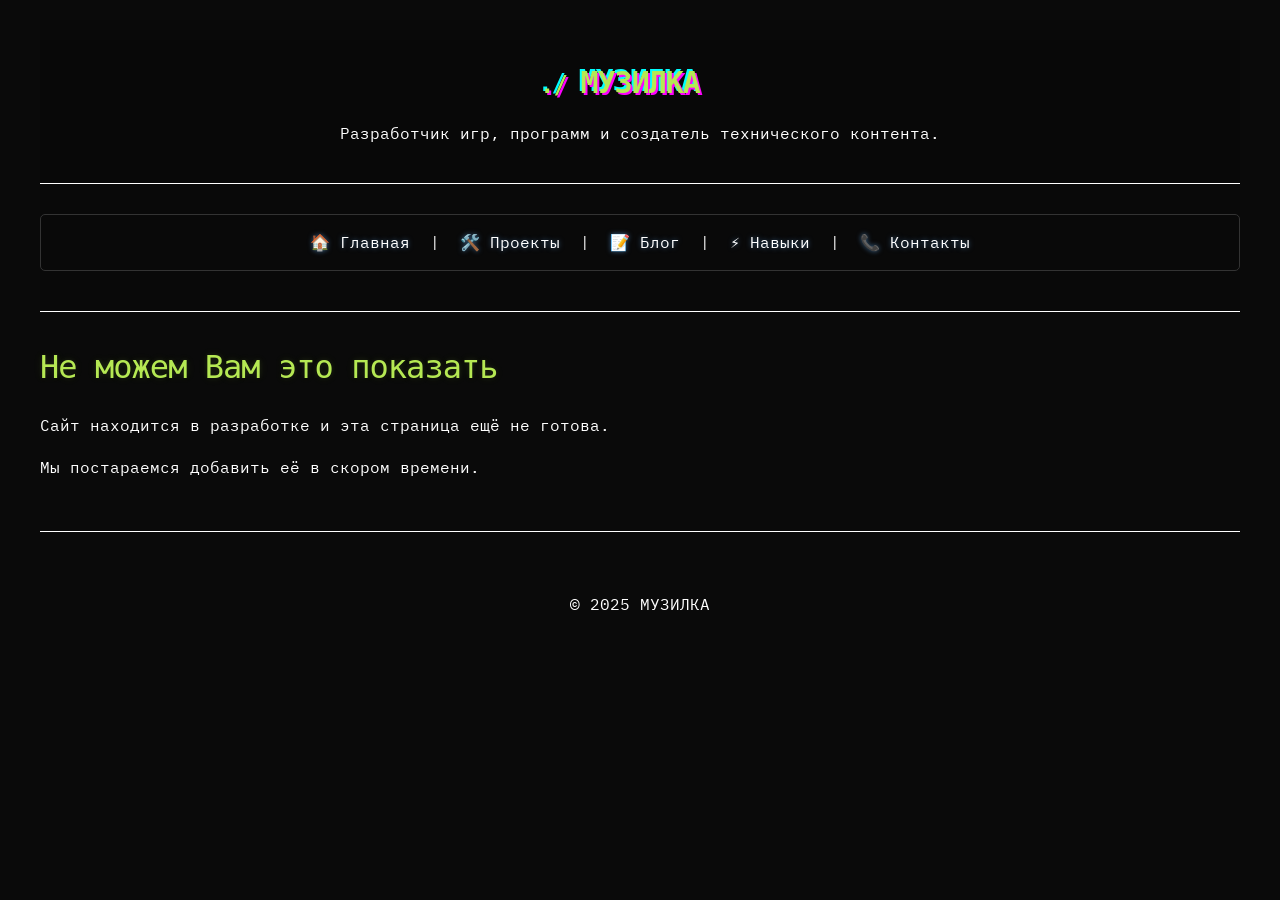
<file: sndtags/index.html>
<!DOCTYPE html>
<html>
    <header>
        <!DOCTYPE html>
<html lang="ru">
<head>
    <meta charset="utf-8">
    <meta name="viewport" content="width=device-width, initial-scale=1">
    <title>МУЗИЛКА</title>
    <link rel="stylesheet" href="/assets/css/main.css">
    <link rel="apple-touch-icon" sizes="180x180" href="/assets/apple-touch-icon.png">
    <link rel="icon" type="image/png" sizes="32x32" href="/assets/favicon-32x32.png">
    <link rel="icon" type="image/png" sizes="16x16" href="/assets/favicon-16x16.png">
    <link rel="manifest" href="/assets/site.webmanifest">
    <link rel="stylesheet" href="https://cdnjs.cloudflare.com/ajax/libs/font-awesome/6.4.0/css/all.min.css">
    <link rel="preconnect" href="https://fonts.googleapis.com">
    <link rel="preconnect" href="https://fonts.gstatic.com" crossorigin>
    <link href="https://fonts.googleapis.com/css2?family=IBM+Plex+Mono:ital,wght@0,100;0,200;0,300;0,400;0,500;0,600;0,700;1,100;1,200;1,300;1,400;1,500;1,600;1,700&display=swap" rel="stylesheet">
</head>
<body>
    <header>
        <h1 class="glitch-text">МУЗИЛКА</h1>
        <p>Разработчик игр, программ и создатель технического контента.</p>
    </header>
        <nav>
    <a href="/">🏠 Главная</a> |
    <a href="/projects">🛠️ Проекты</a> |
    <a href="/blog">📝 Блог</a> |
    <a href="/skills">⚡ Навыки</a> |
    <a href="/contacts">📞 Контакты</a>
</nav>
    </header>
    <body>
        <div class="main-content">
                
    
    
<h1 id="не-можем-вам-это-показать">Не можем Вам это показать</h1>

<p>Сайт находится в разработке и эта страница ещё не готова.</p>

<p>Мы постараемся добавить её в скором времени.</p>


        </div>
        <div class="footer-df">
            <footer>
    <div class="social-links">
    
</div>
    <p>&copy; 2025 МУЗИЛКА</p>
</footer>
</body>
</html>            
        </div>
    </body>
</html>
</file>
<file: assets/css/main.css>
@charset "UTF-8";
/*
   generated by rouge http://rouge.jneen.net/
   original base16 by Chris Kempson (https://github.com/chriskempson/base16)
*/
.highlight {
  color: #d0d0d0;
}
.highlight table td {
  padding: 5px;
}
.highlight table pre {
  margin: 0;
}
.highlight .w {
  color: #d0d0d0;
}
.highlight .err {
  color: #151515;
  background-color: #ac4142;
}
.highlight .c, .highlight .cd, .highlight .cm, .highlight .c1, .highlight .cs {
  color: #888;
}
.highlight .cp {
  color: #f4bf75;
}
.highlight .o, .highlight .ow {
  color: #f4bf75;
}
.highlight .p, .highlight .pi {
  color: #d0d0d0;
}
.highlight .gi {
  color: #90a959;
}
.highlight .gd {
  color: #ac4142;
}
.highlight .gh {
  color: #6a9fb5;
  font-weight: bold;
}
.highlight .k, .highlight .kn, .highlight .kp, .highlight .kr, .highlight .kv {
  color: #aa759f;
}
.highlight .kc, .highlight .kt, .highlight .kd {
  color: #d28445;
}
.highlight .s, .highlight .sb, .highlight .sc, .highlight .sd, .highlight .s2, .highlight .sh, .highlight .sx, .highlight .s1 {
  color: #90a959;
}
.highlight .sr {
  color: #75b5aa;
}
.highlight .si, .highlight .se {
  color: #8f5536;
}
.highlight .nt, .highlight .nn, .highlight .nc, .highlight .no {
  color: #f4bf75;
}
.highlight .na {
  color: #6a9fb5;
}
.highlight .m, .highlight .mf, .highlight .mh, .highlight .mi, .highlight .il, .highlight .mo, .highlight .mb, .highlight .mx {
  color: #90a959;
}
.highlight .ss {
  color: #90a959;
}

body {
  margin: 0;
  padding: 0;
  background: #151515 url("../images/bkg.png") 0 0;
  color: #eaeaea;
  font-size: 16px;
  line-height: 1.5;
  font-family: Monaco, "Bitstream Vera Sans Mono", "Lucida Console", Terminal, monospace;
}

/* General & 'Reset' Stuff */
.container {
  width: 90%;
  max-width: 1000px;
  margin: 0 auto;
}

section {
  display: block;
  margin: 0 0 20px 0;
}

h1, h2, h3, h4, h5, h6 {
  margin: 0 0 20px;
}

li {
  line-height: 1.4;
}

/* Header, <header>
   header   - container
   h1       - project name
   h2       - project description
*/
header {
  background: rgba(0, 0, 0, 0.1);
  width: 100%;
  border-bottom: 1px dashed #b5e853;
  padding: 20px 0;
  margin: 0 0 40px 0;
}

header h1 {
  font-size: 30px;
  line-height: 1.5;
  margin: 0 0 0 -40px;
  font-weight: bold;
  font-family: Monaco, "Bitstream Vera Sans Mono", "Lucida Console", Terminal, monospace;
  color: #b5e853;
  text-shadow: 0 1px 1px rgba(0, 0, 0, 0.1), 0 0 5px rgba(181, 232, 83, 0.1), 0 0 10px rgba(181, 232, 83, 0.1);
  letter-spacing: -1px;
  -webkit-font-smoothing: antialiased;
}
@media (max-width: 1000px) {
  header h1 {
    margin-left: 0;
  }
}

header h1:before {
  content: "./ ";
  font-size: 24px;
}

header h2 {
  font-size: 18px;
  font-weight: 300;
  color: #666;
}

#downloads .btn {
  display: inline-block;
  text-align: center;
  margin: 0;
}

/* Main Content
*/
#main_content {
  width: 100%;
  -webkit-font-smoothing: antialiased;
}

section img {
  max-width: 100%;
}

h1, h2, h3, h4, h5, h6 {
  font-weight: normal;
  font-family: Monaco, "Bitstream Vera Sans Mono", "Lucida Console", Terminal, monospace;
  color: #b5e853;
  letter-spacing: -0.03em;
  text-shadow: 0 1px 1px rgba(0, 0, 0, 0.1), 0 0 5px rgba(181, 232, 83, 0.1), 0 0 10px rgba(181, 232, 83, 0.1);
}

#main_content h1 {
  font-size: 30px;
}

#main_content h2 {
  font-size: 24px;
}

#main_content h3 {
  font-size: 18px;
}

#main_content h4 {
  font-size: 14px;
}

#main_content h5 {
  font-size: 12px;
  text-transform: uppercase;
  margin: 0 0 5px 0;
}

#main_content h6 {
  font-size: 12px;
  text-transform: uppercase;
  color: #999;
  margin: 0 0 5px 0;
}

dt {
  font-style: italic;
  font-weight: bold;
}

ul li {
  list-style-image: url("../images/bullet.png");
}

blockquote {
  color: #aaa;
  padding-left: 10px;
  border-left: 1px dotted #666;
}

pre {
  background: rgba(0, 0, 0, 0.9);
  border: 1px solid rgba(255, 255, 255, 0.15);
  padding: 10px;
  font-size: 16px;
  color: #b5e853;
  border-radius: 2px;
  word-wrap: normal;
  overflow: auto;
  overflow-y: hidden;
}

code.highlighter-rouge {
  background: rgba(0, 0, 0, 0.9);
  border: 1px solid rgba(255, 255, 255, 0.15);
  padding: 0px 3px;
  margin: 0px -3px;
  color: #aa759f;
  border-radius: 2px;
}

table {
  width: 100%;
  margin: 0 0 20px 0;
}

th {
  text-align: left;
  border-bottom: 1px dashed #b5e853;
  padding: 5px 10px;
}

td {
  padding: 5px 10px;
}

hr {
  height: 0;
  border: 0;
  border-bottom: 1px dashed #b5e853;
  color: #b5e853;
}

/* Buttons
*/
.btn {
  display: inline-block;
  background: -webkit-linear-gradient(top, rgba(40, 40, 40, 0.3), rgba(35, 35, 35, 0.3) 50%, rgba(10, 10, 10, 0.3) 50%, rgba(0, 0, 0, 0.3));
  padding: 8px 18px;
  border-radius: 50px;
  border: 2px solid rgba(0, 0, 0, 0.7);
  border-bottom: 2px solid rgba(0, 0, 0, 0.7);
  border-top: 2px solid rgb(0, 0, 0);
  color: rgba(255, 255, 255, 0.8);
  font-family: Helvetica, Arial, sans-serif;
  font-weight: bold;
  font-size: 13px;
  text-decoration: none;
  text-shadow: 0 -1px 0 rgba(0, 0, 0, 0.75);
  box-shadow: inset 0 1px 0 rgba(255, 255, 255, 0.05);
}

.btn:hover {
  background: -webkit-linear-gradient(top, rgba(40, 40, 40, 0.6), rgba(35, 35, 35, 0.6) 50%, rgba(10, 10, 10, 0.8) 50%, rgba(0, 0, 0, 0.8));
}

.btn .icon {
  display: inline-block;
  width: 16px;
  height: 16px;
  margin: 1px 8px 0 0;
  float: left;
}

.btn-github .icon {
  opacity: 0.6;
  background: url("../images/blacktocat.png") 0 0 no-repeat;
}

/* Links
   a, a:hover, a:visited
*/
a {
  color: #63c0f5;
  text-shadow: 0 0 5px rgba(104, 182, 255, 0.5);
}

/* Clearfix */
.cf:before, .cf:after {
  content: "";
  display: table;
}

.cf:after {
  clear: both;
}

.cf {
  zoom: 1;
}

#a-title {
  text-decoration: none;
}

/* Кнопки действий */
.action-button {
  display: inline-flex;
  align-items: center;
  gap: 8px;
  color: #00ff00;
  text-decoration: none;
  border: 1px solid #00ff00;
  padding: 12px 20px;
  transition: all 0.3s;
  border-radius: 5px;
  font-family: "IBM Plex Mono", monospace;
  font-weight: bold;
  margin: 10px 5px;
}
.action-button a {
  color: #00ff00;
  transform: translateY(-2px);
}
.action-button:hover {
  background: transparent;
  color: #00ff00;
  transform: translateY(-2px);
}

/* Код-баджи */
.code-badge {
  background: #00ff00;
  color: #000;
  padding: 2px 8px;
  border-radius: 3px;
  font-size: 0.8em;
  margin-right: 5px;
  font-family: "Courier New", monospace;
}

/* Социальные кнопки */
.social-links {
  display: flex;
  gap: 15px;
  margin: 20px 0;
  flex-wrap: wrap;
  justify-content: center;
}

.social-button {
  display: flex;
  align-items: center;
  gap: 8px;
  color: #00ff00;
  text-decoration: none;
  border: 1px solid #00ff00;
  padding: 10px 15px;
  transition: all 0.3s;
  border-radius: 5px;
  font-family: "Courier New", monospace;
}
.social-button:hover {
  background: #00ff00;
  color: #000;
  transform: translateY(-2px);
}
.social-button i {
  font-size: 1.2em;
  width: 20px;
  text-align: center;
}
.social-button {
  /* Цвета для разных соцсетей */
}
.social-button.telegram:hover {
  background: #0088cc;
  border-color: #0088cc;
}
.social-button.github:hover {
  background: #333;
  border-color: #333;
}
.social-button.vk:hover {
  background: #0077ff;
  border-color: #0077ff;
}
.social-button.youtube:hover {
  background: #ff0000;
  border-color: #ff0000;
}
.social-button.discord:hover {
  background: #5865f2;
  border-color: #5865f2;
}

/* Терминал-стили */
.terminal-window {
  background: #0a0a0a;
  border: 1px solid #00ff00;
  padding: 20px;
  margin: 20px 0;
  border-radius: 8px;
  font-family: "Courier New", monospace;
  line-height: 1.5;
}

.terminal-prompt {
  color: #00ff00;
  font-weight: bold;
}

.terminal-command {
  color: #00ffff;
  margin-left: 10px;
}

:root {
  --text-color: #ffffff;
}

body {
  background: #0a0a0a;
  color: var(--text-color);
  font-family: "IBM Plex Mono", monospace;
  line-height: 1.6;
  margin: 0;
  padding: 20px;
  max-width: 1200px;
  margin: 0 auto;
}

header {
  text-align: center;
  margin-bottom: 30px;
  border-bottom: 1px solid var(--text-color);
  padding-bottom: 20px;
}

.glitch-text {
  text-shadow: 2px 2px 0 #ff00ff, -2px -2px 0 #00ffff;
  animation: glitch 3s infinite;
}

@keyframes glitch {
  0% {
    text-shadow: 2px 2px 0 #ff00ff, -2px -2px 0 #00ffff;
  }
  50% {
    text-shadow: -2px -2px 0 #ff00ff, 2px 2px 0 #00ffff;
  }
  100% {
    text-shadow: 2px 2px 0 #ff00ff, -2px -2px 0 #00ffff;
  }
}
nav {
  text-align: center;
  margin: 20px 0;
  padding: 15px;
  border: 1px solid #333;
  border-radius: 5px;
}
nav a {
  color: var(--text-color);
  text-decoration: none;
  margin: 0 10px;
}
nav a:hover {
  color: #00ffff;
  text-decoration: underline;
}

main {
  min-height: 60vh;
  padding: 20px 0;
}

.project-grid {
  display: grid;
  grid-template-columns: repeat(auto-fit, minmax(300px, 1fr));
  gap: 20px;
  margin: 30px 0;
}

.project-card {
  background: #111;
  border: 1px solid #333;
  padding: 15px;
  border-radius: 5px;
  transition: all 0.3s;
}
.project-card:hover {
  border-color: var(--text-color);
  transform: translateY(-2px);
}

.skills-list {
  columns: 2;
  list-style: none;
  padding: 0;
}
.skills-list li {
  margin-bottom: 10px;
}
.skills-list li:before {
  content: "▸ ";
  color: var(--text-color);
  font-weight: bold;
}

footer {
  text-align: center;
  margin-top: 50px;
  padding-top: 20px;
  border-top: 1px solid var(--text-color);
}

.img-fluid {
  max-width: 100%;
  height: auto;
}

/*# sourceMappingURL=main.css.map */
</file>
